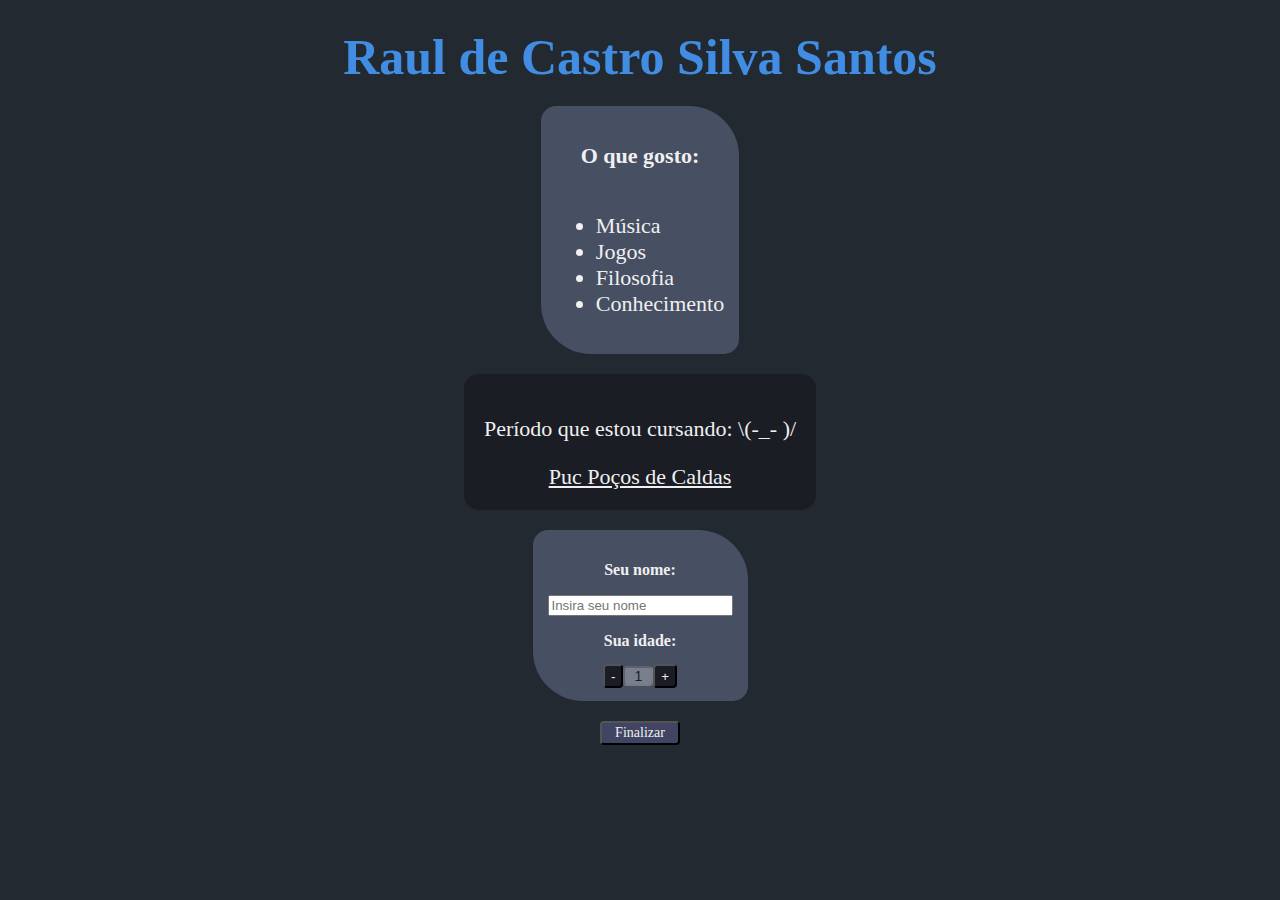
<file: Aula 1/index.html>
<html lang = "pt-br">
    <head>
        <meta charset="utf-8">
        <title>Raul</title>
        <link rel = "stylesheet" href = "style.css">
        <script type="text/javascript" src="scripts.js"></script>
    </head>
        
    <body>
        
        <p class = "nome"> Raul de Castro Silva Santos </p>
        
        <div class = "index2">
            <p class = "gostos"> O que gosto: </p>
            <ul class ="lista">
                <li> Música </li>
                <li> Jogos </li>
                <li> Filosofia </li>
                <li> Conhecimento </li>
            </ul>
        </div>
    
        <div class = "index3">   
            <p class = "periodo"> Período que estou cursando: \(-_- )/ </p>
            
            <a href="http://www.pucpcaldas.br/" class = "periodo"> Puc Poços de Caldas</a>
        </div>  
        
        <div class="index4">
            <p class="inputField">Seu nome:</p>
            <input id="nome" placeholder="Insira seu nome"/>

            <p class="inputField">Sua idade:</p>
            <div class="idadeInput">
                <button class="botaoIdade" onclick="decrementaIdade()">-</button>
                <input id="idade" class="idadeInput" value=1 disabled/>
                <button class="botaoIdade" onclick="incrementaIdade()">+</button>
            </div>        
        
        </div>    
        
        <button class="botaoFinalizar" onclick="clique_botao()">Finalizar</button>
    
    </body>

</html>
</file>
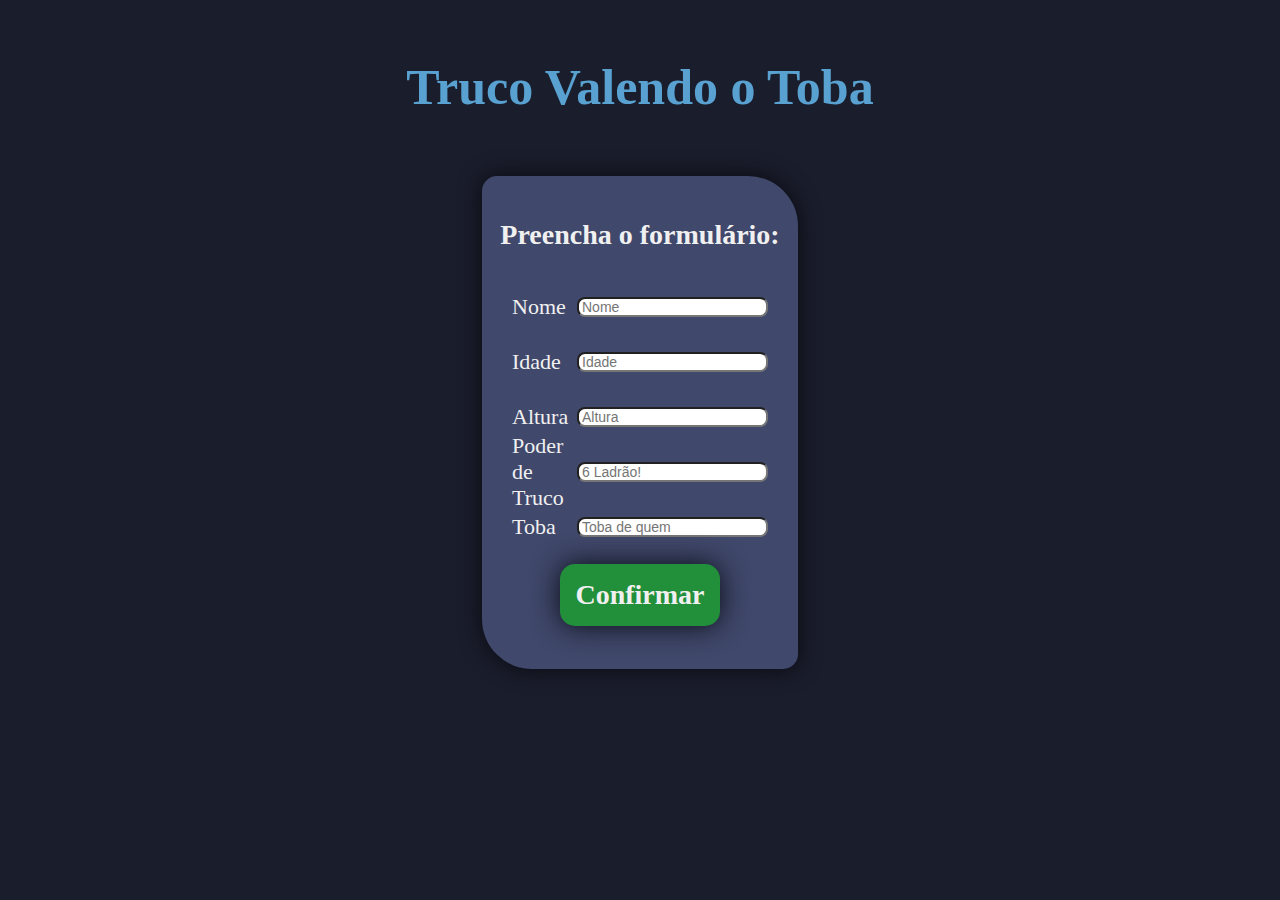
<file: Aula 2/index.html>
<!DOCTYPE html>

<html lang="pt-br">
    
    <head>
        <link rel="stylesheet" href="style.css">
        <meta charset="utf-8">
        <title>Exercício 3</title>
        <script type="text/javascript" src="jquery-3.5.1.js"></script>
        <script type="text/javascript" src="scripts.js" ></script>
    </head>

    <body>
        
        <p class="formTitle"> Truco Valendo o Toba</p>
        
        <div class="fullBox">
            <p class="preenchaForm">Preencha o formulário:</p>
            <div class="field" id="nomeInsert">
                <label for="nome">Nome</label>
                <input class="input" type="text" id="nome" placeholder="Nome">
            </div>

            <div class="field" id="idadeInsert">
                <label for="idade">Idade</label>
                <input class="input" type="text" id="idade" placeholder="Idade">
            </div>

            <div class="field" id="alturaInsert">
                <label for="altura">Altura</label>
                <input class="input" type="text" id="altura" placeholder="Altura">
            </div>

            <div class="field" id="poderDeTrucoInsert">
                <label for="truco">Poder de Truco</label>
                <input class="input" type="text" id="truco" placeholder="6 Ladrão!">
            </div>

            <div class="field" id="tobaInsert">
                <label for="toba">Toba</label>
                <input class="input" type="text" id="toba" placeholder="Toba de quem">
            </div>

            <p class="botao" id="botao">Confirmar</p>
            <p id="confirma" class="confirma">Seu cadastro foi feito com sucesso</p>
        
        
        </div>









    </body>

</html>
</file>
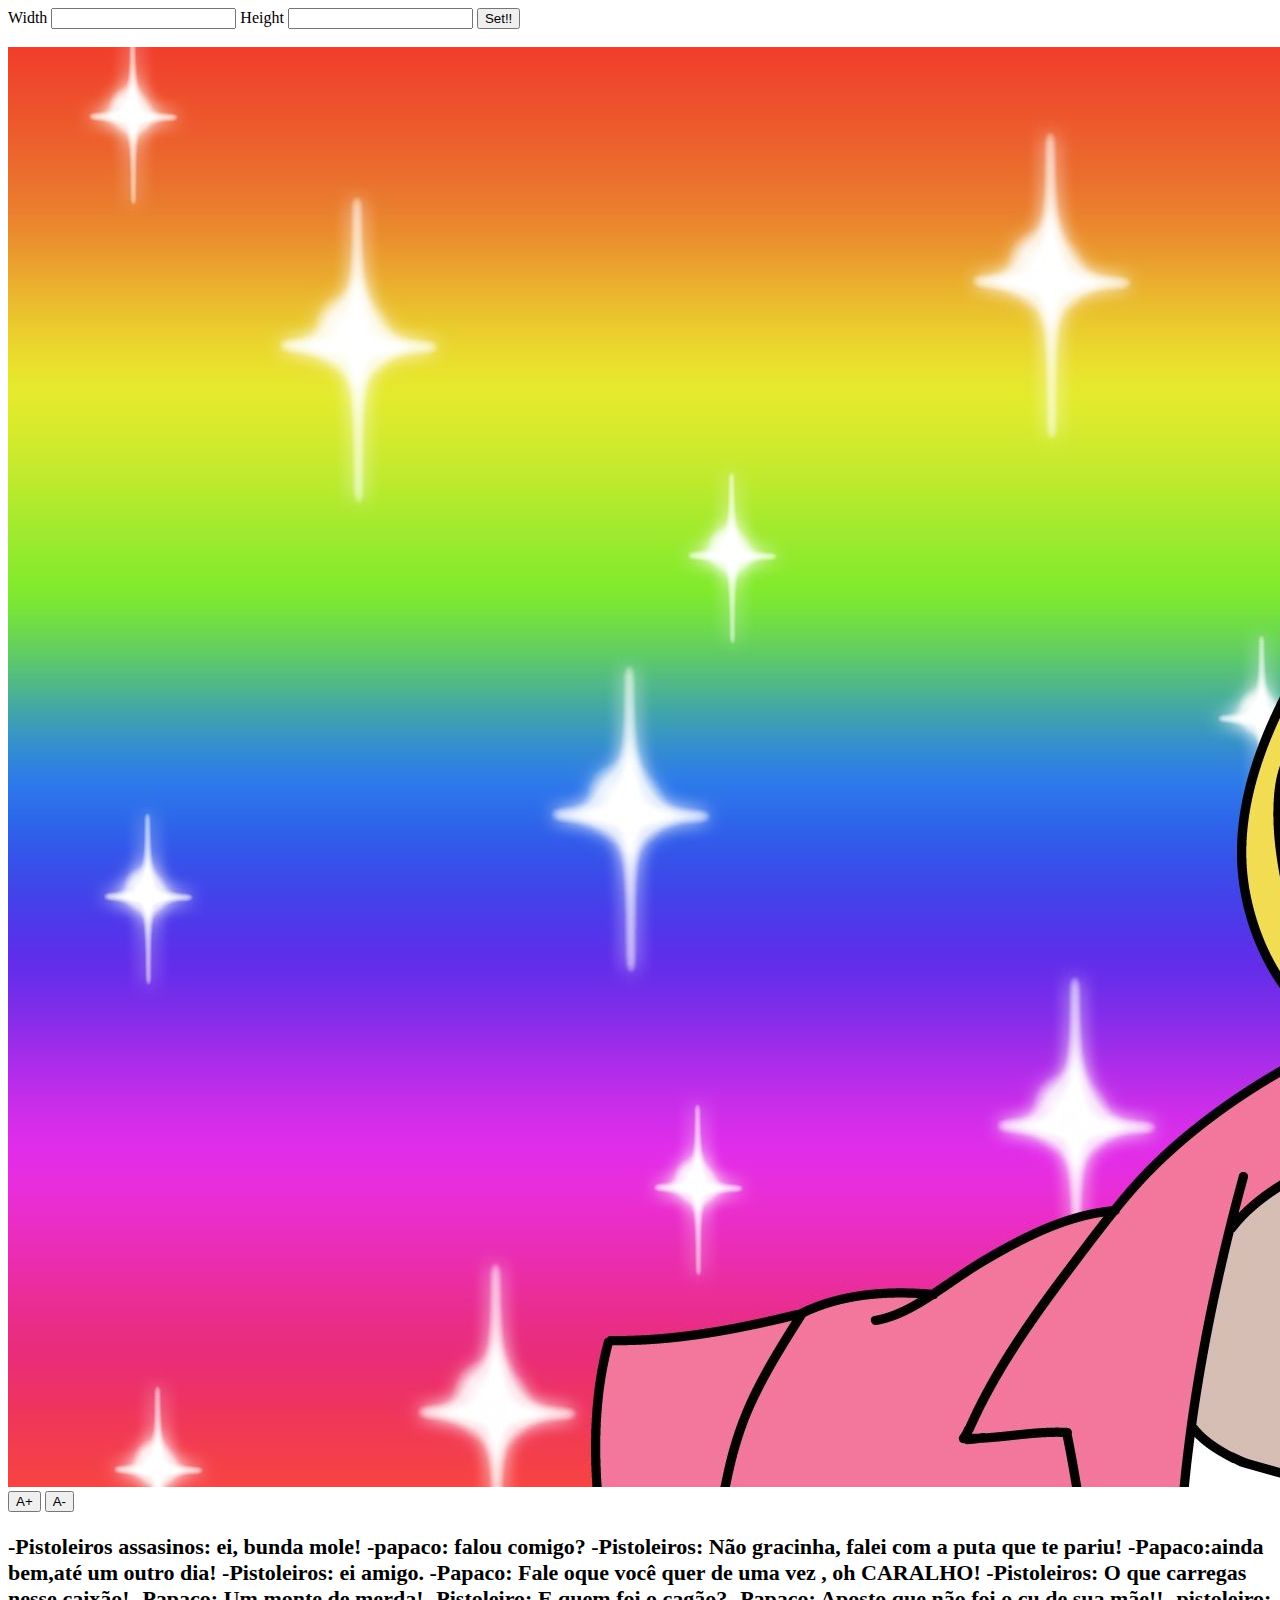
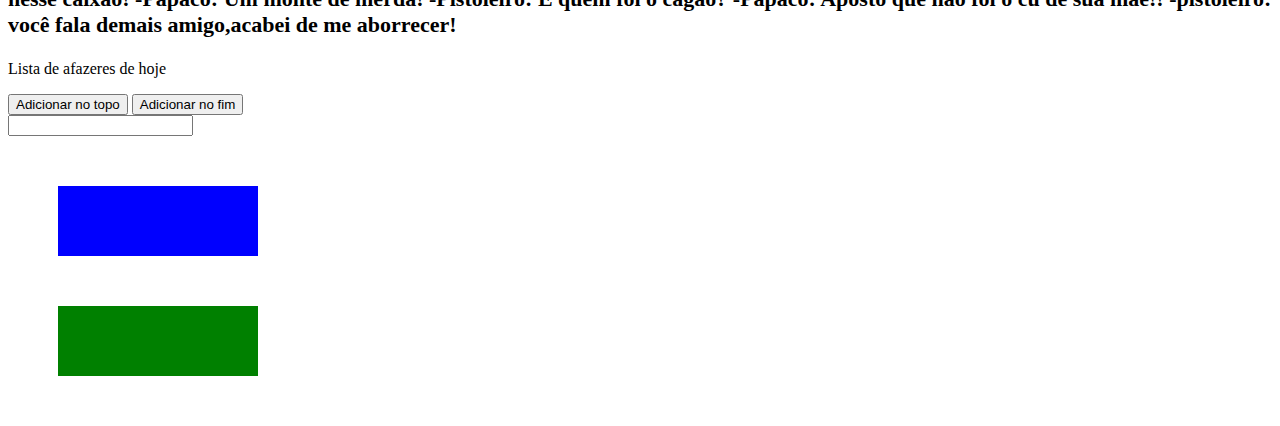
<file: Aula 3/index.html>
<!DOCTYPE html>

<html lang="pt-br">

    <head>
        
        <link rel="stylesheet" href="styles.css">
        <meta charset="utf-8">
        <title>Exercício 4</title>
        <script type="text/javascript" src="jquery-3.5.1.js"></script>
        <script type="text/javascript" src="scripts.js" ></script>

    </head>
    
    <body>

        <label>Width</label>
        <input id="width" type="number">
        <label>Height</label>
        <input id="height" type="number">
        <button id="set">Set!!</button>
        <br><br>
        <img id="heman" src="heman.jpg" alt="">
        
        <button id="botaoMais">A+</button>
        <button id="botaoMenos">A-</button>
        <p  id="texto" class="texto">
            -Pistoleiros assasinos: ei, bunda mole!

            -papaco: falou comigo?

            -Pistoleiros: Não gracinha, falei com a puta que te pariu!

            -Papaco:ainda bem,até um outro dia!

            -Pistoleiros: ei amigo.

            -Papaco: Fale oque você quer de uma vez , oh CARALHO!

            -Pistoleiros: O que carregas nesse caixão!

            -Papaco: Um monte de merda!

            -Pistoleiro: E quem foi o cagão?

            -Papaco: Aposto que não foi o cu de sua mãe!!

            -pistoleiro: você fala demais amigo,acabei de me aborrecer!
        </p>
        
        
        <p>Lista de afazeres de hoje</p>
        <div>
            <button id="botaoTopo">Adicionar no topo</button>
            <button id="botaoFim">Adicionar no fim</button>
        </div>
        <input id="descricao" type="text">
        <ul id="lista">

        </ul>
         
        <div class="retanguloAzul" id="retangulo1"></div>
        <div class="retanguloVerde" id="retangulo2"></div>
        
    </body>
    
</html>
</file>
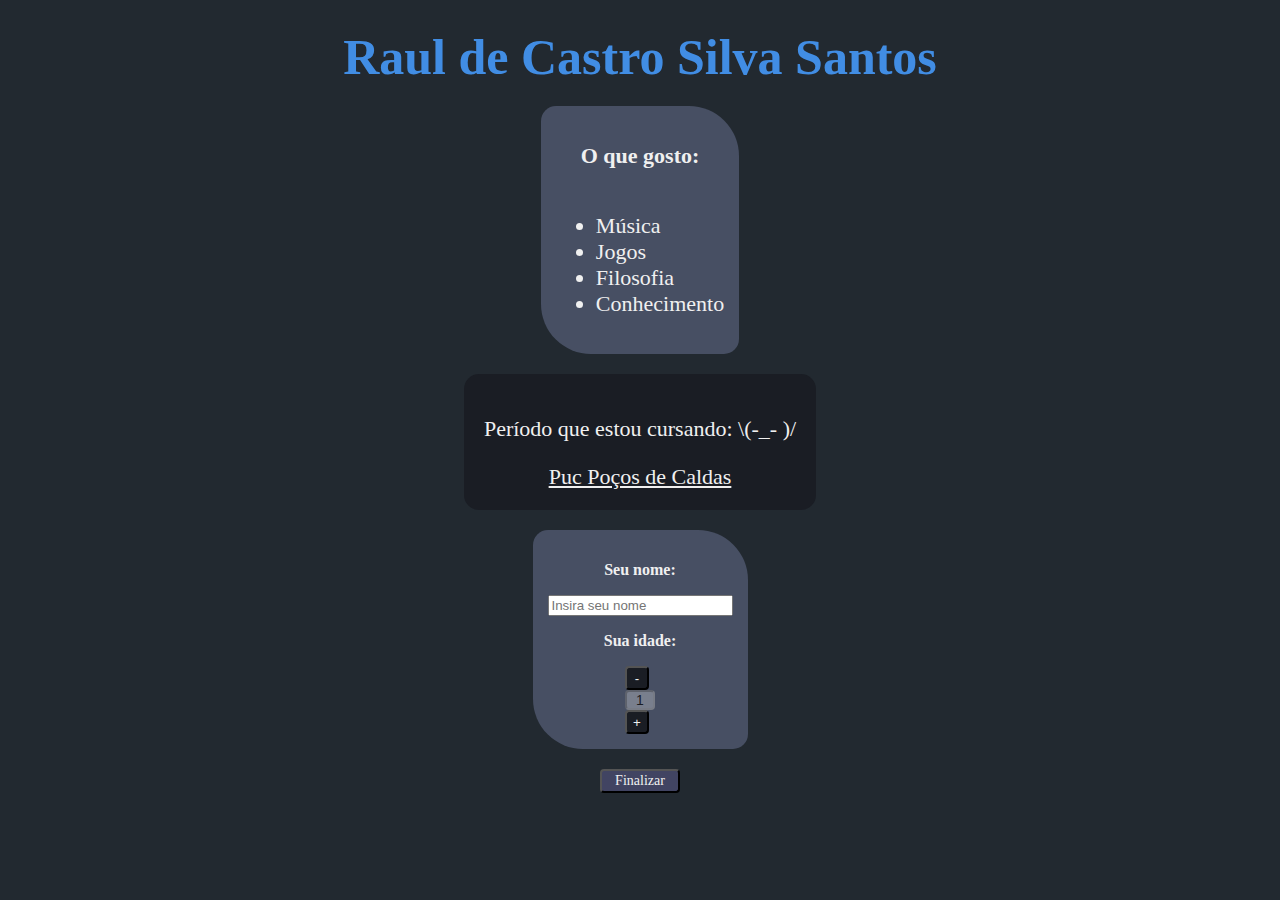
<file: Aula 1/Exercício 1/index.html>
<html lang = "pt-br">
    <head>
        <meta charset="utf-8">
        <title>Raul</title>
        <link rel = "stylesheet" href = "style.css">
        <script type="text/javascript" src="scripts.js"></script>
    </head>
        
    <body>
        
        <p class = "nome"> Raul de Castro Silva Santos </p>
        
        <div class = "index2">
            <p class = "gostos"> O que gosto: </p>
            <ul class ="lista">
                <li> Música </li>
                <li> Jogos </li>
                <li> Filosofia </li>
                <li> Conhecimento </li>
            </ul>
        </div>
    
        <div class = "index3">   
            <p class = "periodo"> Período que estou cursando: \(-_- )/ </p>
            
            <a href="http://www.pucpcaldas.br/" class = "periodo"> Puc Poços de Caldas</a>
        </div>  
        
        <div class="index4">
            <p class="inputField">Seu nome:</p>
            <input id="nome" placeholder="Insira seu nome"/>

            <p class="inputField">Sua idade:</p>
            <div class="idadeInput">
                <button class="botaoIdade" onclick="decrementaIdade()">-</button>
                <input id="idade" class="inputIdade" value=1 disabled/>
                <button class="botaoIdade" onclick="incrementaIdade()">+</button>
            </div>        
        
        </div>    
        
        <button class="botaoFinalizar" onclick="clique_botao()">Finalizar</button>
    
    </body>

</html>
</file>
<file: Aula 1/style.css>
body{
    background-color: #222930;
    font-family: 'Segoe UI';
    display: flex;
    flex-direction: column;
    align-items: center;
   
}

.index2{
    display: flex;
    flex-direction: column;
    align-items: center;
    justify-content: space-around;
    background-color: #474f63;
    border-radius: 15px 50px;
    padding: 15px;
}

.index3{
    display: flex;
    flex-direction: column;
    align-items: center;
    justify-content: center;
    background-color: #1a1d24;
    border-radius: 15px;
    padding: 20px;
    margin: 20px
}

.index4{
    display: flex;
    flex-direction: column;
    align-items: center;
    justify-content: center;
    background-color:#474f63;
    border-radius: 15px 50px;
    padding: 15px;
}

.idadeField {
    display: flex;
    align-items: center;
    justify-content: center;
}

.botaoIdade {
    display: flex;
    align-items: center;
    justify-content: center;
    background-color: #1a1d24;
    border-radius: 4px;
    text-align: center;
    color: #f0f0f0;
    cursor: pointer;
    height: 24px;
    width: 24px;
}
    

.idadeInput {
    display: flex;
    align-items: center;
    justify-content: center;
    color: #1a1d24;
    border-radius: 4px;
    height: 20px;
    width: 30px;
    text-align: center;
    font-size: 14px;
    padding: 0px 3px;
}
    
 .botaoFinalizar{
    font-family: 'Segoe UI';
    margin-top: 20px;
    display: flex;
    align-items: center;
    justify-content: center;
    font-size: 14px;
    background-color: #414462;
    border-radius: 4px;
    text-align: center;
    color: #f0f0f0;
    cursor: pointer;
    height: 24px;
    width: 80px;
}  
    
     
    
   

.periodo{
    color:#f0f0f0 ;
    font-size: 22px;
    font-family: 'Segoe UI';
    font-weight: normal;
}

.gostos{
    color:#f0f0f0 ;
    font-size: 22px;
    font-family: 'Segoe UI';
    font-weight: bold;
}

.nome{
    margin: 20px;
    font-size: 50px;
    font-weight: bolder;
    color: #418de4;
    
}

.lista{
    color:#f0f0f0 ;
    font-size: 22px;
    font-family: 'Segoe UI';
    font-weight: lighter;
    font-size: 22px;
}

.inputField{
    color:#f0f0f0;
    font-family: 'Segoe UI';
    font-weight: bold;
}
</file>
<file: Aula 2/style.css>
body{
    display: flex;
    flex-direction: column;
    align-items: center;
    justify-content: center;
    background-color: #1a1d2b;
    font-family: 'Segoe UI';
    color: #f0f0f0;
    font-size: 22px;
}
    
.erro {
    border-radius: 6px;
    background-color: rgb(100, 43, 60);
}
    

.field {
    display: flex;
    flex-direction: row;
    justify-content: space-between;
    align-items: center;
    padding: 10px;
    width: 20vw;
    height: 25px;
    margin: 5px;
}

.input{
    border-radius: 8px;
    font-size: 14px;
    padding: 0px 3px;
    
}

.fullBox{
    display: flex;
    flex-direction: column;
    align-items: center;
    justify-content: center;
    background-color: #40486b;
    border-radius: 15px 50px;
    box-shadow: 0 0 1em #090b12;
    padding: 15px;
    margin: 10px;
}

.formTitle{
    font-size: 50px;
    color: #58a1d1;
    font-weight: bolder;
}

.preenchaForm{
    font-size: 28px;
    font-weight: bold;
}

.botao{
    margin-top: 10px;
    display: flex;
    align-items: center;
    justify-content: center;
    font-size: 28px;
    font-weight: bold;
    background-color: #228f3a;
    border-radius: 15px;
    text-align: center;
    color: #f0f0f0;
    cursor: pointer;
    padding: 15px;
    box-shadow: 0 0 1em #090b12 ;
}

.confirma {
    margin: 5px;
    color: #f0f0f0;
    font-weight: lighter;
}
</file>
<file: Aula 3/styles.css>
.retanguloVerde{
    background-color: green;
    width: 200px;
    height: 70px;
    margin: 50px;
}

.retanguloAzul{
    background-color: blue;
    width: 200px;
    height: 70px;
    margin: 50px;
}

.retanguloVermelho{
    background-color: red;
    width: 200px;
    height: 70px;
    margin: 50px;
}

.retanguloAmarelo{
    background-color: yellow;
    width: 200px;
    height: 70px;
    margin: 50px;
}

.texto{
    font-weight: bold;
    font-size: 22px;
}
</file>
<file: Aula 1/Exercício 1/style.css>
body{
    background-color: #222930;
    font-family: 'Segoe UI';
    display: flex;
    flex-direction: column;
    align-items: center;
   
}

.index2{
    display: flex;
    flex-direction: column;
    align-items: center;
    justify-content: space-around;
    background-color: #474f63;
    border-radius: 15px 50px;
    padding: 15px;
}

.index3{
    display: flex;
    flex-direction: column;
    align-items: center;
    justify-content: center;
    background-color: #1a1d24;
    border-radius: 15px;
    padding: 20px;
    margin: 20px
}

.index4{
    display: flex;
    flex-direction: column;
    align-items: center;
    justify-content: center;
    background-color:#474f63;
    border-radius: 15px 50px;
    padding: 15px;
}

.idadeField {
    display: flex;
    align-items: center;
    justify-content: center;
}

.botaoIdade {
    display: flex;
    flex-direction: row;
    align-items: center;
    justify-content: center;
    background-color: #1a1d24;
    border-radius: 4px;
    text-align: center;
    color: #f0f0f0;
    cursor: pointer;
    height: 24px;
    width: 24px;
}

.inputIdade {
    display: flex;
    align-items: center;
    justify-content: center;
    color: #1a1d24;
    border-radius: 4px;
    height: 20px;
    width: 30px;
    text-align: center;
    font-size: 14px;
    padding: 0px 3px;
}
    
 .botaoFinalizar{
    font-family: 'Segoe UI';
    margin-top: 20px;
    display: flex;
    align-items: center;
    justify-content: center;
    font-size: 14px;
    background-color: #414462;
    border-radius: 4px;
    text-align: center;
    color: #f0f0f0;
    cursor: pointer;
    height: 24px;
    width: 80px;
}  
    
     
    
   

.periodo{
    color:#f0f0f0 ;
    font-size: 22px;
    font-family: 'Segoe UI';
    font-weight: normal;
}

.gostos{
    color:#f0f0f0 ;
    font-size: 22px;
    font-family: 'Segoe UI';
    font-weight: bold;
}

.nome{
    margin: 20px;
    font-size: 50px;
    font-weight: bolder;
    color: #418de4;
    
}

.lista{
    color:#f0f0f0 ;
    font-size: 22px;
    font-family: 'Segoe UI';
    font-weight: lighter;
    font-size: 22px;
}

.inputField{
    color:#f0f0f0;
    font-family: 'Segoe UI';
    font-weight: bold;
}
</file>
